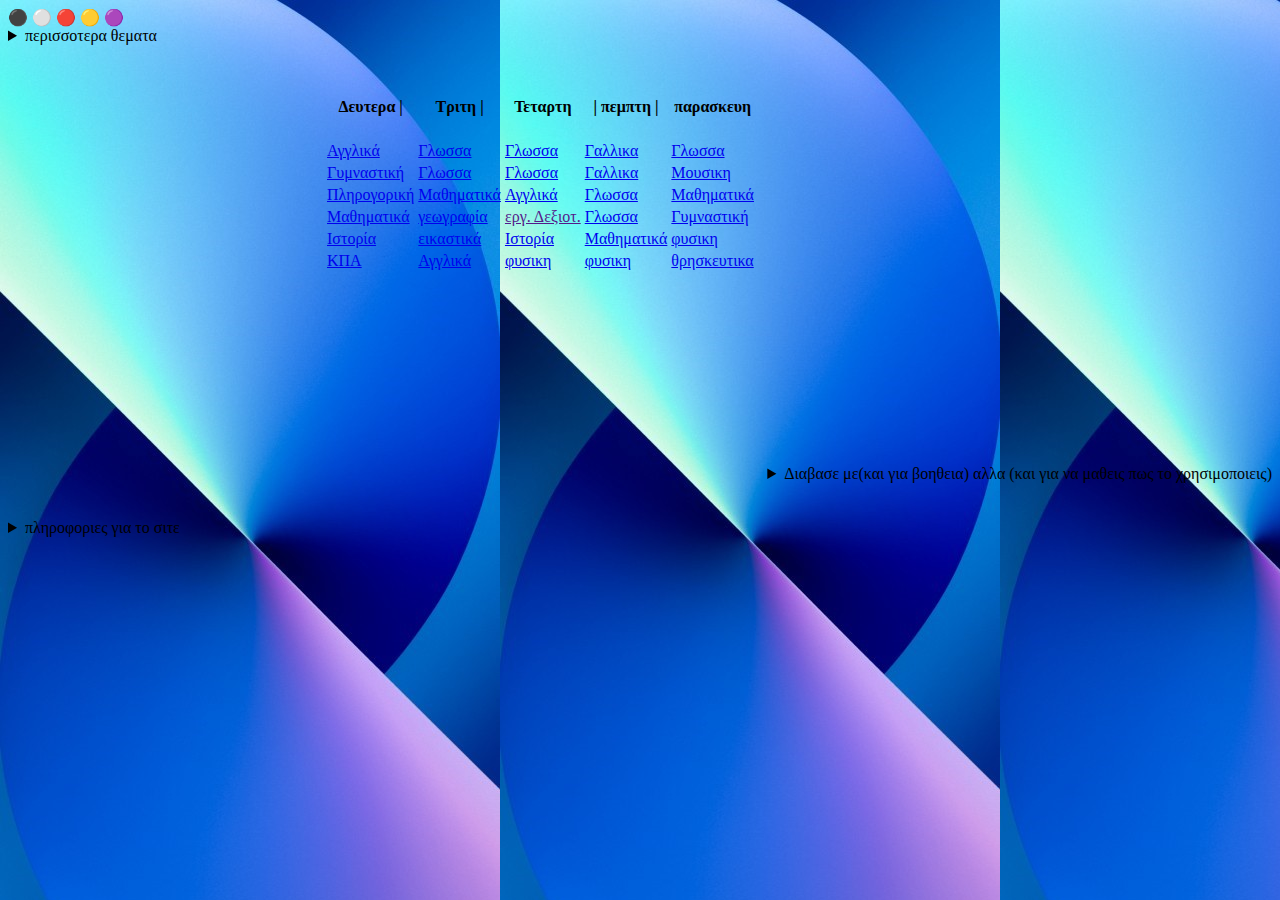
<file: index.html>
<!-- TODO: make the | be on the same spot -->
<!DOCTYPE html>
<html lang="en">
<head>
    <meta charset="UTF-8">
    <meta http-equiv="X-UA-Compatible" content="IE=edge">
    <meta name="viewport" content="width=device-width, initial-scale=1.0">
    <title>E2 προγραμμα</title>
    <link rel="stylesheet" href="styles.css">   
</head>
<body>
        <a onclick="dark_mode()">⚫️</a>
        <a onclick="white_mode()">⚪</a>
        <a onclick="red_mode()">🔴</a>
        <a onclick="yellow_mode()">🟡</a>
        <a onclick="purple_mode()">🟣</a>
        <details>
            <summary>περισσοτερα θεματα</summary>
            <a onclick="girls_mode()"><img src="./backgroundForGirls.jpg" width="70px"></a>
            <a onclick="girls_mode2()"><img src="./BackgroundGirls2.jpg" width="70px"></a>
            <a onclick="gaming_mode()"><img src="./Gamingbackground.jpg" width="70px"></a>
            <a onclick="gaming_mode2()"><img src="./gaming2.jpg" width="70px"></a>
        </details>
        <p class="P">
        <div id="container">
            <table >
                <thead>
                    <th>
                        Δευτερα | 
                    </th>
                    <th>
                        Τριτη | 
                    </th>
                    <th>
                        Τεταρτη  
                    </th>
                    <th>
                      |  πεμπτη |
                    </th>
                    <th>
                        παρασκευη
                    </th>
                </thead>
                <tbody>
                    <tr><td><br></td></tr>
                    <tr><td><a href="https://minedu-primary2.webex.com/meet/ctherrio">Αγγλικά</a></td>  <td><a href="https://minedu-primary.webex.com/meet/tsakleio#γλώσσα">Γλωσσα</a></td> <td><a href="https://minedu-primary.webex.com/meet/tsakleio#γλώσσα">Γλωσσα</a></td> <td><a href="https://minedu-primary.webex.com/meet/tsakleio#γλώσσα">Γαλλικα</a></td> <td><a href="https://minedu-primary.webex.com/meet/tsakleio#γλώσσα">Γλωσσα</a></td></tr>
                    <tr><td><a href="https://minedu-primary2.webex.com/meet/dagnous">Γυμναστική</a></td>  <td><a href="https://minedu-primary.webex.com/meet/tsakleio#γλώσσα">Γλωσσα</a></td> <td><a href="https://minedu-primary.webex.com/meet/tsakleio#γλώσσα">Γλωσσα</a></td> <td><a href="https://minedu-primary2.webex.com/meet/gmastag">Γαλλικα</a></td> <td><a href="https://minedu-primary2.webex.com/meet/miliana">Μουσικη</a></td></tr>
                    <tr><td><a href="https://minedu-primary2.webex.com/meet/maratou_nadia">Πληρογορική</a></td> <td><a href="https://minedu-primary.webex.com/meet/tsakleio#μαθηματικα">Μαθηματικά</a></td> <td><a href="https://minedu-primary2.webex.com/meet/ctherrio">Αγγλικά</a></td> <td><a href="https://minedu-primary.webex.com/meet/tsakleio#γλώσσα">Γλωσσα</a></td> <td><a href="https://minedu-primary.webex.com/meet/tsakleio#μαθηματικα">Μαθηματικά</a></td></tr>
                    <tr><td><a href="https://minedu-primary.webex.com/meet/tsakleio#μαθηματικα">Μαθηματικά</a></td> <td><a href="https://minedu-primary.webex.com/meet/tsakleio#γεωγραφία">γεωγραφία</a></td> <td><a href="">εργ. Δεξιοτ.</a></td> <td><a href="https://minedu-primary.webex.com/meet/tsakleio#γλώσσα">Γλωσσα</a></td> <td><a href="https://minedu-primary2.webex.com/meet/dagnous">Γυμναστική</a></td></tr>
                    <tr><td><a href="https://minedu-primary.webex.com/meet/tsakleio#istoria">Ιστορία</a></td> <td><a href="https://minedu-primary2.webex.com/meet/evnsamara">εικαστικά</a></td> <td><a href="https://minedu-primary.webex.com/meet/tsakleio#istoria">Ιστορία</a></td> <td><a href="https://minedu-primary.webex.com/meet/tsakleio#μαθηματικα">Μαθηματικά</a></td> <td><a href="https://minedu-primary.webex.com/meet/tsakleio#φυσική">φυσικη</a></td></tr>
                    <tr><td><a href="https://minedu-primary.webex.com/meet/tsakleio#KΠA">ΚΠΑ</a></td> <td><a href="https://minedu-primary2.webex.com/meet/ctherrio">Αγγλικά</a></td> <td><a href="https://minedu-primary.webex.com/meet/tsakleio#φυσική">φυσικη</a></td> <td><a href="https://minedu-primary.webex.com/meet/tsakleio#φυσική">φυσικη</a></td> <td><a href="https://minedu-primary.webex.com/meet/tsakleio#θρησκευτικα">θρησκευτικα</a></td></tr>
                </tbody>
            </table>
        </div>
        <details class="details">
            <summary>Διαβασε με(και για βοηθεια) αλλα (και για να μαθεις πως το χρησιμοποιεις)</summary>
            <strong>Πως χρησιμοποιουμε τα θεματα;</strong><br>
            Αμα θελaεις να βαλεις το κοκκινο απλα πατα το κοκκινο
            ΑΛΛΑ αμα μετα σκεφτεις οτ θελεις να βαλεις το μαυρο αλλα δεν σου αρεσει
            και ξανα αλλαξεις στο κοκκινο μην πατισεις το κοκκινο κουμπι πατα ξανα
            το μαυρο κουμπι και θα σε παει στο προηγουμενο
            <br><strong>Που σε στελνει το καθε κουμπι που πατας στο προγραμμα;</strong><br>
            Σε στελνει στο webex με το link αυτης της κυρια(κυριου)<br>
            <strong>Αμα εχεις αλλες ερωτισεις ρωτα με (ονομα Vaggelis) στο Skype (στο Ε2)</strong>
        </details>
        <br><br>
        <details style="text-align: left;">
            <summary>πληροφοριες για το σιτε</summary>
            φτιαχτικε : βαγγελη σπηριδωνι<br>
            δημοσιευτικε : 27/4/2022 <br>
            <strong>
                Ευχαριστο πολυ που απλα ειδες ή χρησιμοποιεις αυτο το σιτε
            </strong>
        </details>

    <script src="./script.js"></script>
</body>
</html>
</file>
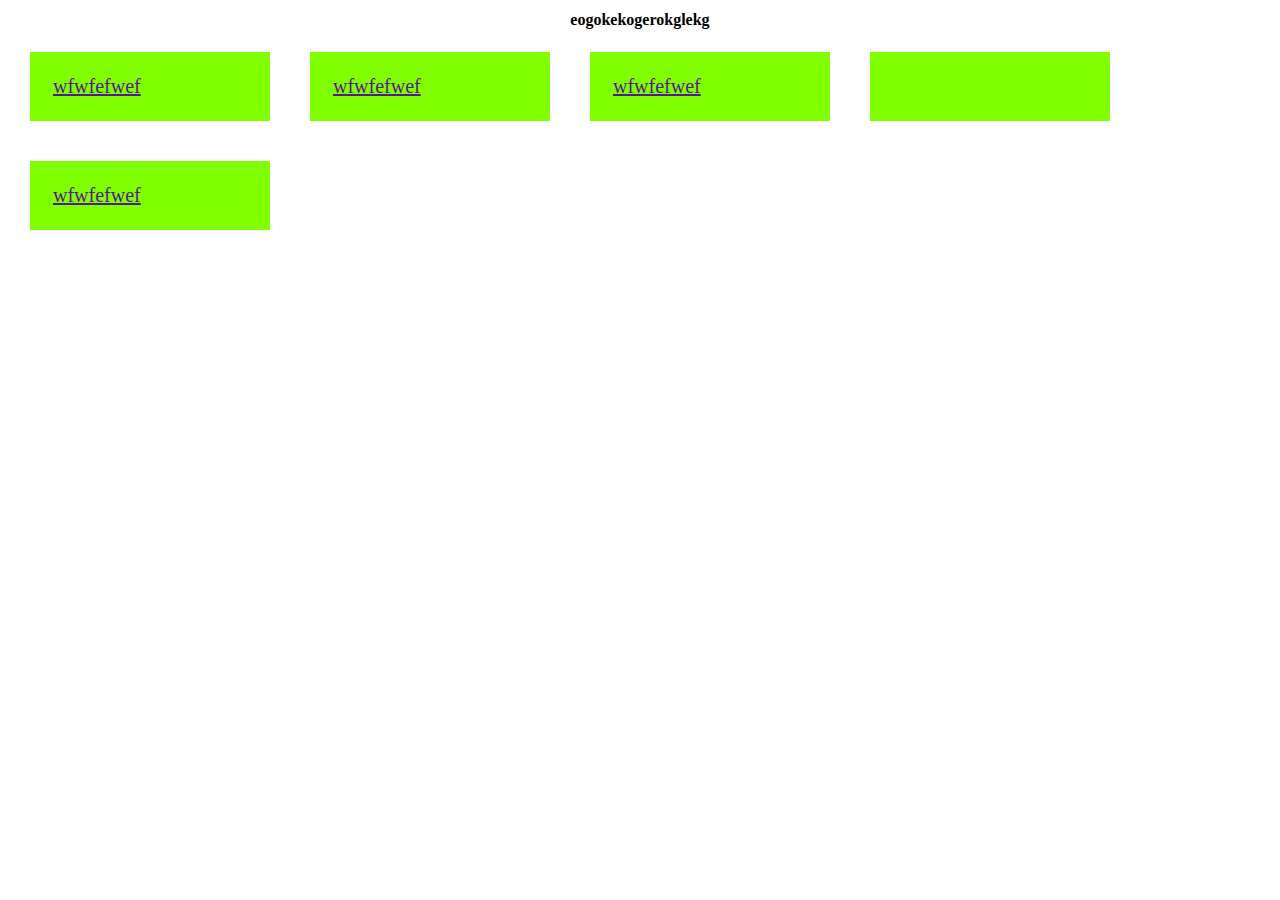
<file: tester.html>
<!DOCTYPE html>
<html lang="en">
<head>
    <meta charset="UTF-8">
    <meta http-equiv="X-UA-Compatible" content="IE=edge">
    <meta name="viewport" content="width=device-width, initial-scale=1.0">
    <title>Document</title>
    <style>
        #container {
            display: flex;
            flex-wrap: wrap;
        }
        #container > tr {
            background-color: chartreuse;
            font-size: 20px;
            margin: 20px;
            padding: 20px;
            width: 200px;
        }
    </style>
</head>
<body>
    <div>
        <table>
            <thead>
                <th>eogokekogerokglekg</th>
            </thead>
            <tbody id="container">
                <tr><td><a href="">wfwfefwef</a></td></tr>
                <tr><td><a href="">wfwfefwef</a></tr></td>
                <tr><td><a href="">wfwfefwef</a><tr></td>
                <tr><td><a href="">wfwfefwef</a></tr></tr>
            </tbody>
        </table>
    </div>
</body>
</html>
</file>
<file: styles.css>
body {
    background-image: url(./background.jpg);
}
.details {
    text-align: right;
}
ul {
    background-image: url(./download.jpg);
    height: 370;
    margin-left: auto;
    margin-right: auto;
    width: 50%;
}
.P {
    
    white-space: pre-line;
    white-space: pre-line;
    white-space: pre-line;
    white-space: pre-line;
    white-space: pre-line;
    
} 
.one-line {
    white-space: pre-line;
}
.yellow-mode {
    background-image: url(./yellow.png);
    color: purple;
}

.purple-mode {
    background-image: url(./purple.png);
    color: yellowgreen;
}
.light-mode {
    background-image: url(./light.png);
    color: black;
    }

.dark-mode {
    background-image: url(./black.png);
   color: white;
    }
.red-mode {
    background-image: url(./red.png);
    color: green;
}
table {
    /* background-image: url(./download.jpg); */
    height: 370px;
    display: block;
    margin-left: auto;
    margin-right: auto;
    width: 50%;
}
.girlsBackground {
    background-image: url(./backgroundForGirls.jpg);
}
.girlsBackground2 {
    background-image: url(./BackgroundGirls2.jpg);
    color: yellow;
}
.gamingBackground {
    background-image: url(./Gamingbackground.jpg);
    color: white;
}

.gamingBackground2 {
    background-image: url(./gaming2.jpg);
    color: white;
}
/*  tester */
</file>
